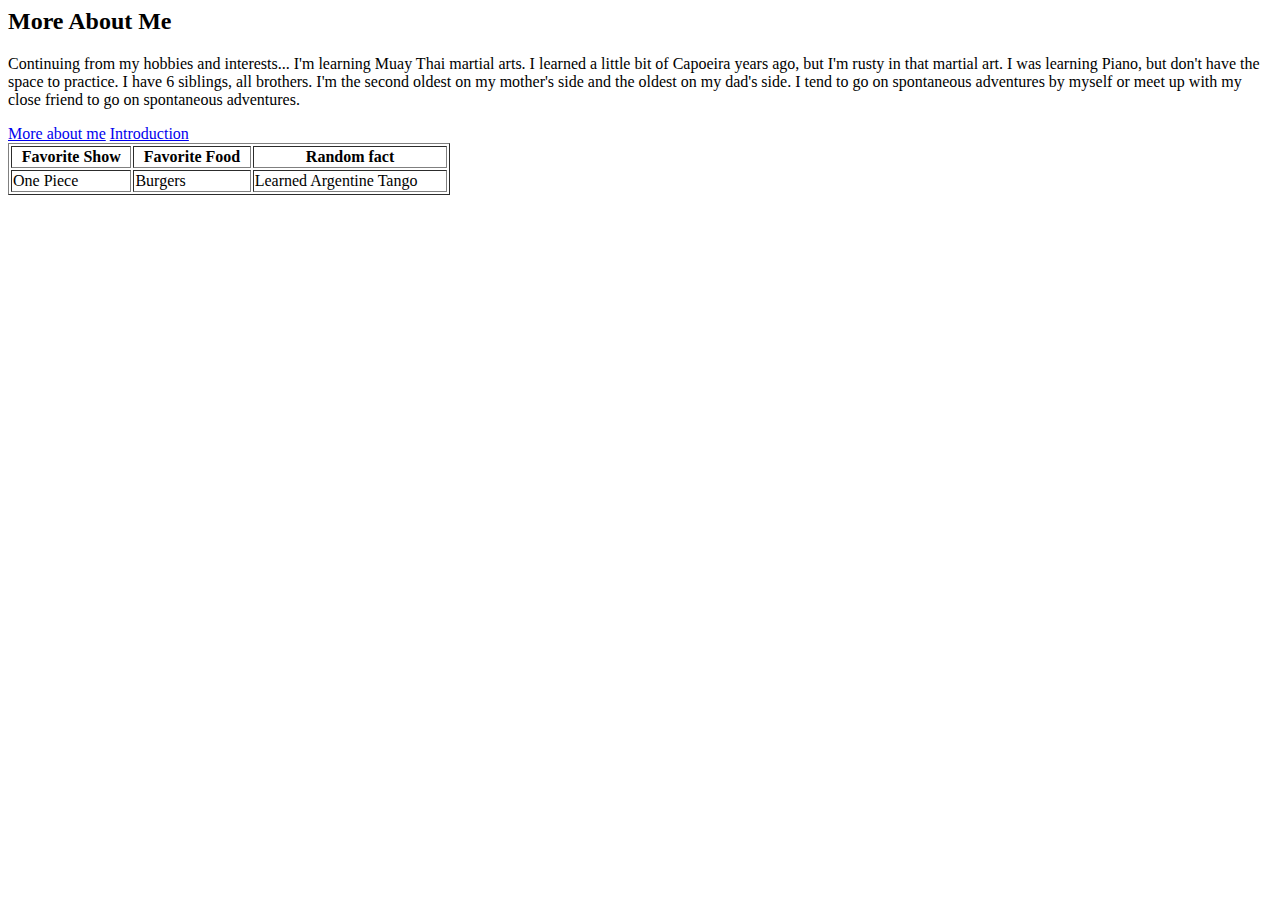
<file: Pages/aboutme.html>
<html lang="en">
  <head>
   <meta charset="UTF-8"/>
   <title>Moses Blount</title>
   <link rel="stylesheet" href="C:\Users\Leading Darkness\OneDrive\Documents\PerScholas\Software Engineering\PreWork\CSS\style.css">
  </head> 
<body>	

	<h2> More About Me</h2>

<p>Continuing from my hobbies and interests... 
	I'm learning Muay Thai martial arts. I learned a little bit of Capoeira years ago, but I'm rusty in that martial art. 
	I was learning Piano, but don't have the space to practice.
	I have 6 siblings, all brothers. I'm the second oldest on my mother's side and the oldest on my dad's side. I tend to go on spontaneous adventures by myself or meet up with my close friend to go on spontaneous adventures.</p>


	<nav>
		<a href="aboutme.html">More about me</a>
		<a href="C:\Users\Leading Darkness\OneDrive\Documents\PerScholas\Software Engineering\PreWork/index.html">Introduction</a>
	</nav>
			
	
	<table width="35%" border="solid">
		<tr> 
			<th> Favorite Show</th>
			<th> Favorite Food</th>
			<th> Random fact</th>
		</tr>
		<tr>
			<td> One Piece</td>
			<td> Burgers</td>
			<td> Learned Argentine Tango</td>
		</tr>
	</body>
</html>
</file>
